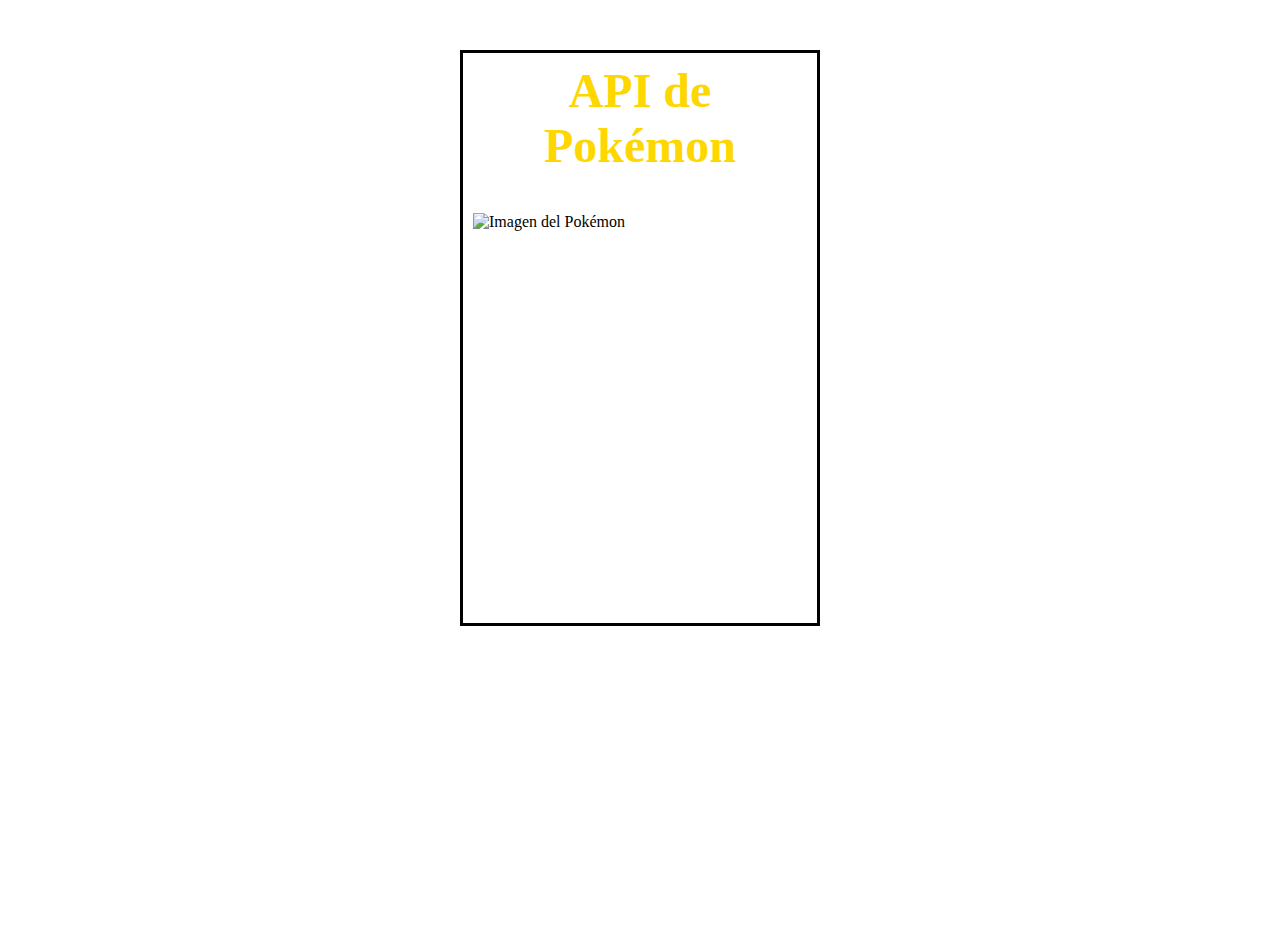
<file: serrano-ochoa/index.html>
<!DOCTYPE html>
<html lang="en">
<head>
  <meta charset="UTF-8">
  <meta name="viewport" content="width=device-width, initial-scale=1.0">
  <title>Pokemon API</title>
  <link rel="stylesheet" href="estilos.css">
</head>
<body>
  <section class="card">
    <h1 class="titulo">API de Pokémon</h1>
    <div class="contenedor">
      <h2 id="nombre_pokemon"></h2>
      <img class="img" id="img" alt="Imagen del Pokémon">
    </div>
  </section>
  <script src="index.js"></script>
</body>
</html>
</file>
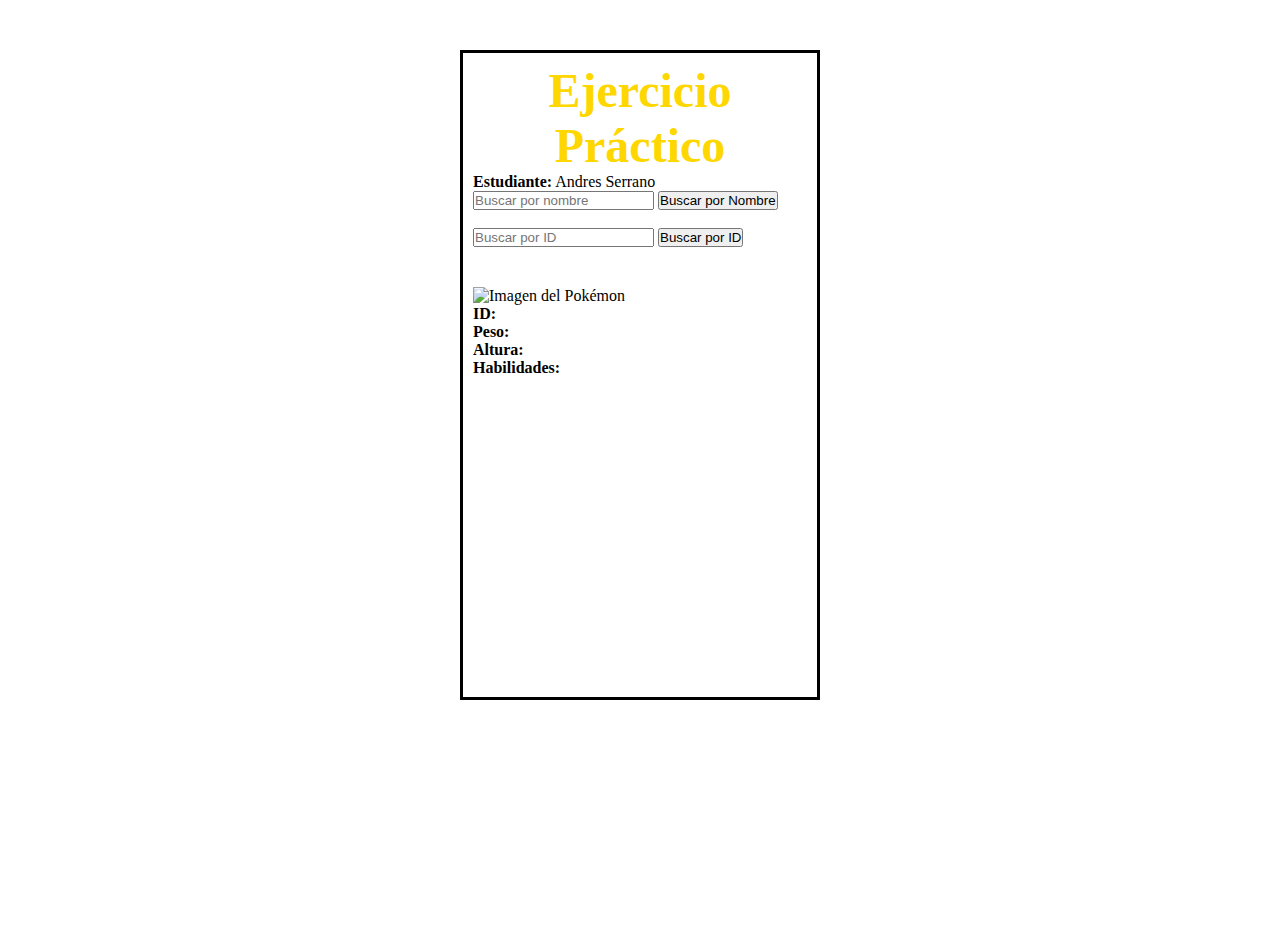
<file: serrano-ochoa/ejercicio_practico.html>
<!DOCTYPE html>
<html lang="es">
<head>
  <meta charset="UTF-8">
  <meta name="viewport" content="width=device-width, initial-scale=1.0">
  <title>Ejercicio Práctico</title>
  <link rel="stylesheet" href="estilos.css">
</head>
<body>
  <section class="card">
    <h1 class="titulo">Ejercicio Práctico</h1>
    <p><strong>Estudiante:</strong> Andres Serrano</p>

    <!-- Buscadores -->
    <input type="text" id="buscarNombre" placeholder="Buscar por nombre">
    <button id="btnNombre">Buscar por Nombre</button>
    <br><br>
    <input type="number" id="buscarID" placeholder="Buscar por ID">
    <button id="btnID">Buscar por ID</button>

    <!-- Resultados -->
    <div class="contenedor">
      <h2 id="resNombre"></h2>
      <img id="resImg" alt="Imagen del Pokémon">
      <p><strong>ID:</strong> <span id="resID"></span></p>
      <p><strong>Peso:</strong> <span id="resPeso"></span></p>
      <p><strong>Altura:</strong> <span id="resAltura"></span></p>
      <p><strong>Habilidades:</strong> <span id="resHabilidades"></span></p>
    </div>
  </section>

  <script src="mejora.js"></script>
</body>
</html>
</file>
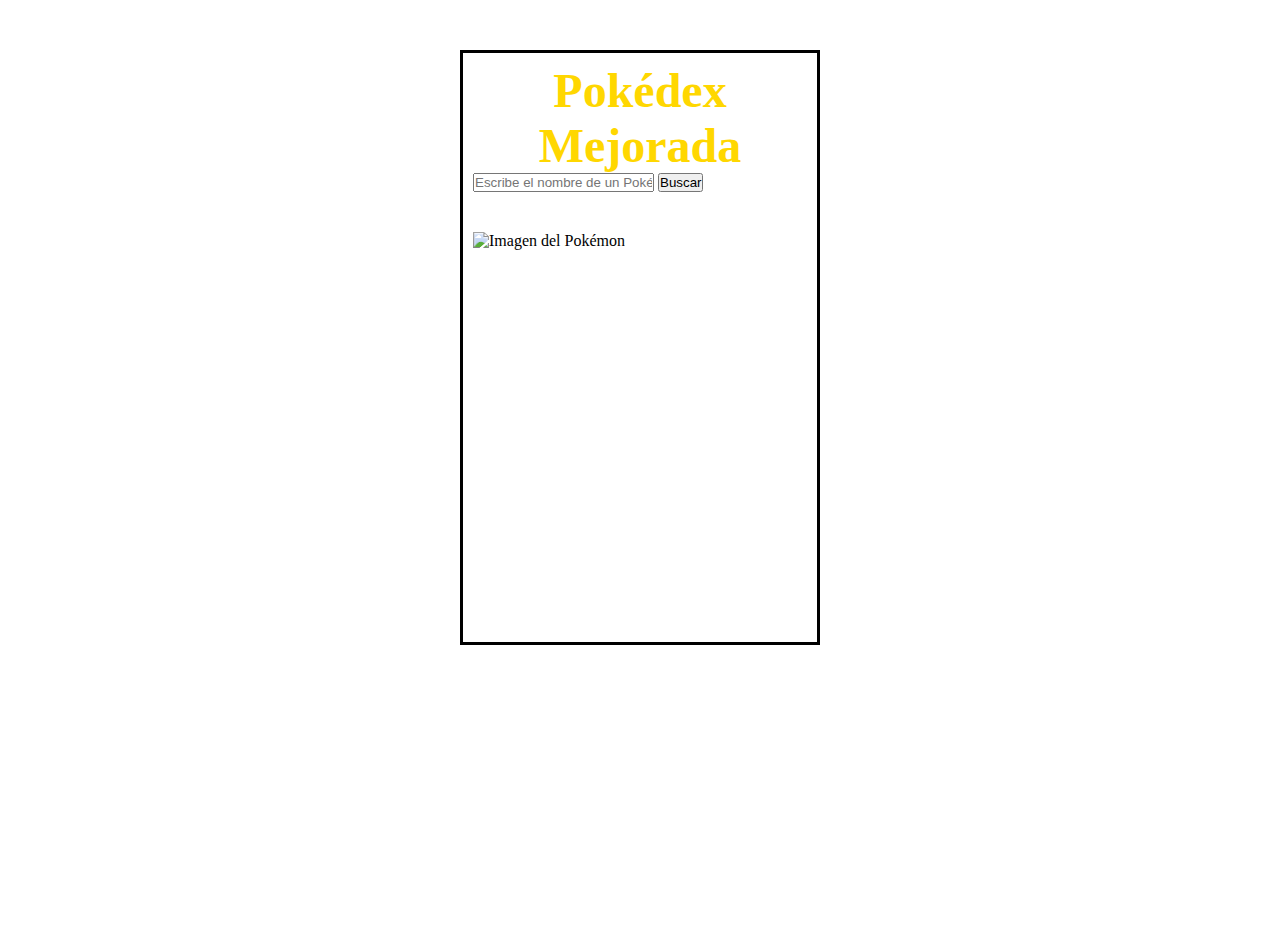
<file: serrano-ochoa/mejora.html>
<!DOCTYPE html>
<html lang="es">
<head>
  <meta charset="UTF-8">
  <meta name="viewport" content="width=device-width, initial-scale=1.0">
  <title>PokeAPI - Mejora</title>
  <link rel="stylesheet" href="estilos.css">
</head>
<body>
  <section class="card">
    <h1 class="titulo">Pokédex Mejorada</h1>

    <!-- Buscador por nombre -->
    <input type="text" id="nombrePokemon" placeholder="Escribe el nombre de un Pokémon">
    <button id="buscarPokemon">Buscar</button>

    <div class="contenedor">
      <h2 id="nombreResultado"></h2>
      <img class="img" id="imgResultado" alt="Imagen del Pokémon">
    </div>
  </section>

  <script src="mejora.js"></script>
</body>
</html>
</file>
<file: serrano-ochoa/estilos.css>
* {
  margin: 0;
  padding: 0;
  box-sizing: border-box;
}

html {
  height: 100vh;
}

body {
  min-height: 100%;
  background: url("https://cdn.pixabay.com/photo/2018/06/09/21/37/summer-thunder-storm-3465247_1280.jpg");
  background-repeat: no-repeat;
  background-size: cover;
  background-position: center;
}

.card {
  border: 3px solid rgb(0, 0, 0);
  margin: 50px auto;
  width: 90%;
  max-width: 360px;
  padding: 10px;
}

.titulo {
  font-size: 3rem;
  text-align: center;
  color: gold;
}

h2 {
  color: white;
  font-size: 2rem;
  text-align: center;
}

.contenedor {
  width: 100%;
  height: 400px;
  margin: 40px auto 0 auto;
}

img {
  width: 100%;
  height: 280px;
  text-align: center;
}
</file>
